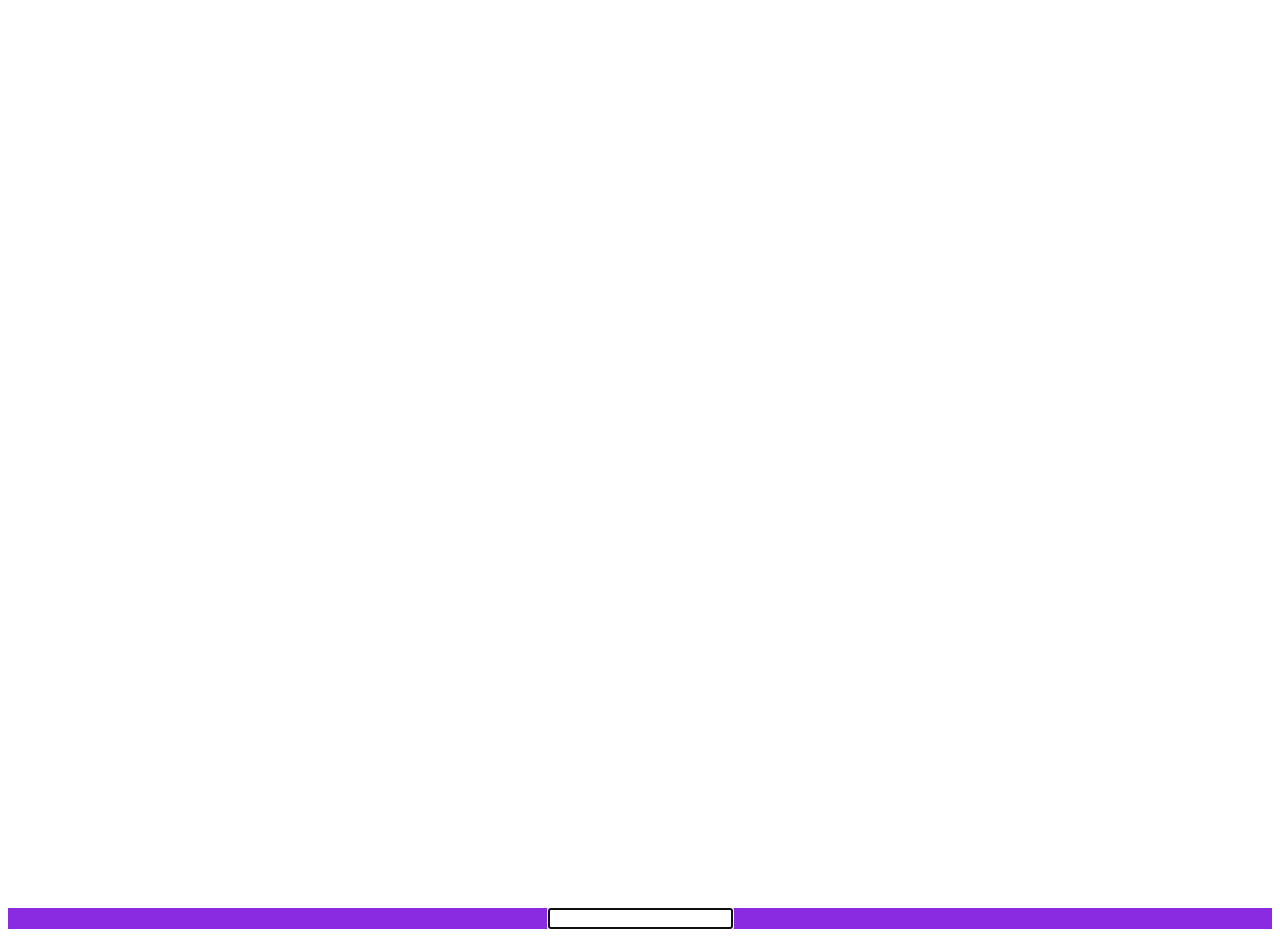
<file: index.html>
<!DOCTYPE html>
<html lang="en">
<head>
    <meta charset="UTF-8">
    <meta name="viewport" content="width=device-width, initial-scale=1.0">
    <title>Document</title>
    <link rel="stylesheet" href="lol.css">
</head>
<body>
    <div class="page-container"></div>
  <div class="left-side">
    <input id="text" autofocus>
  </div>
  <div class="right-side"></div>
   <script>
    storedName = localStorage.getItem('text')
    if (!storedName) {
        
    }
        document.getElementById('text').addEventListener('keydown', function(event) {
            if (event.key === 'Enter') {
                if (text === )
                localStorage.setItem('userName', document.getElementById('text').value);
                location.href = 'index22.html'
            }
            if (text === 'clear') {
                
            }
        })
        
    </script>
</body>
</html>
</file>
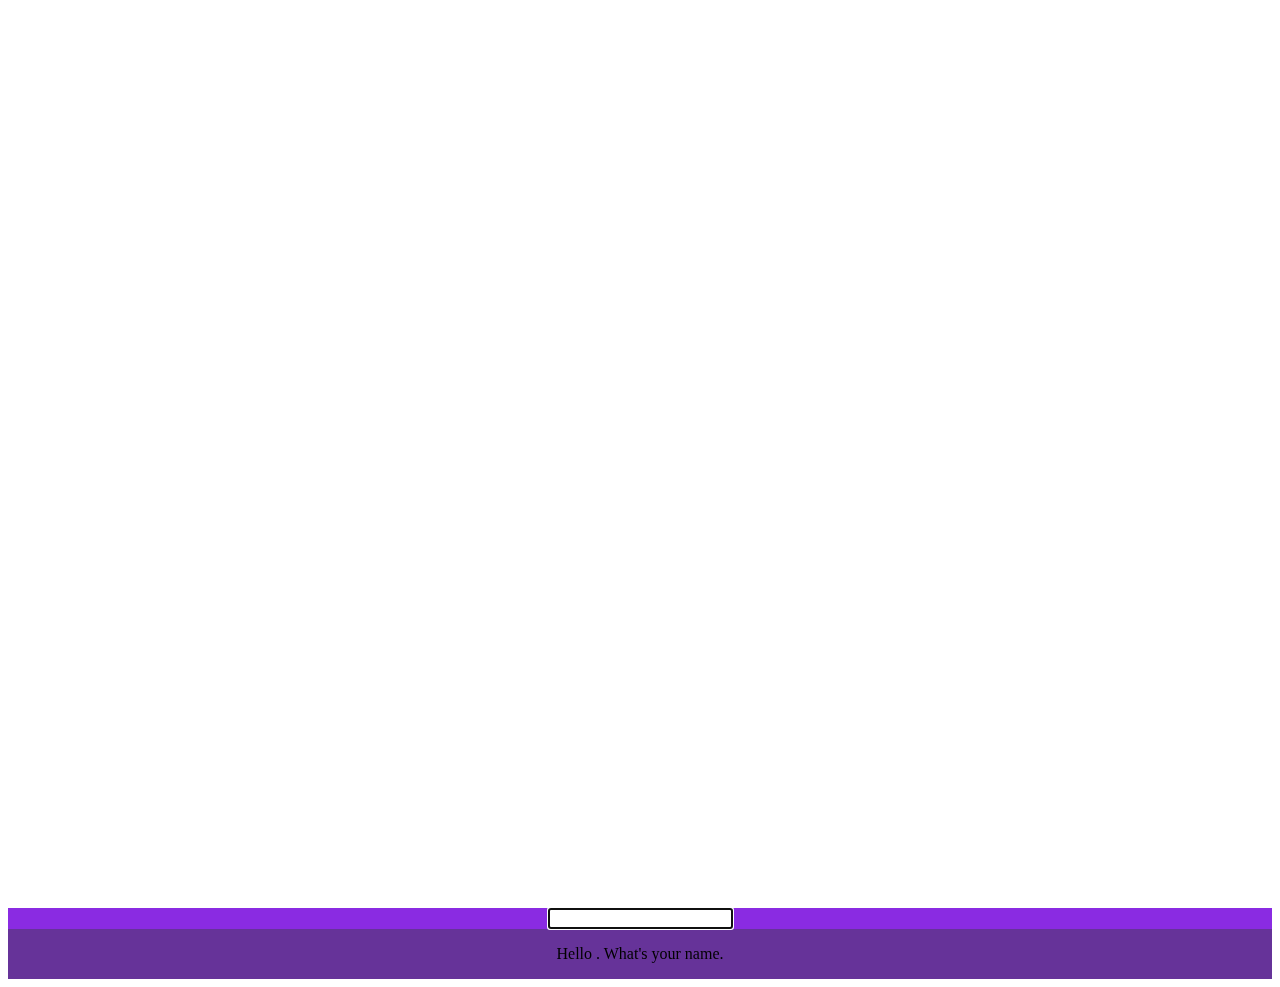
<file: index22.html>
<!DOCTYPE html>
<html lang="en">
<head>
    <meta charset="UTF-8">
    <meta name="viewport" content="width=device-width, initial-scale=1.0">
    <title>Document</title>
    <link rel="stylesheet" href="lol.css">
</head>
<body>
    <div class="page-container"></div>
  <div class="left-side">
    <input id="text2" autofocus>
  </div>
  <div class="right-side">
    <p>Hello . What's your name.</p>
  </div>
   <script>
        document.getElementById('text2').addEventListener('keydown', function(event) {
            if (event.key === 'Enter') {
                localStorage.setItem('userAge', document.getElementById('text2').value);
                location.href = 'index33.html'
            }
        })
    </script>
</body>
</html>
</file>
<file: lol.css>
/* Container that holds both sides */
.page-container {
  display: flex;
  height: 100vh; /* full viewport height */
}

/* Style for each side */
.left-side {
  flex: 1;
  background-color: blueviolet; /* replace with desired color */
  display: flex;
  align-items: center;
  justify-content: center;
}

.right-side {
  flex: 1;
  background-color: rebeccapurple; /* replace with desired color */
  display: flex;
  align-items: center;
  justify-content: center;
}
</file>
